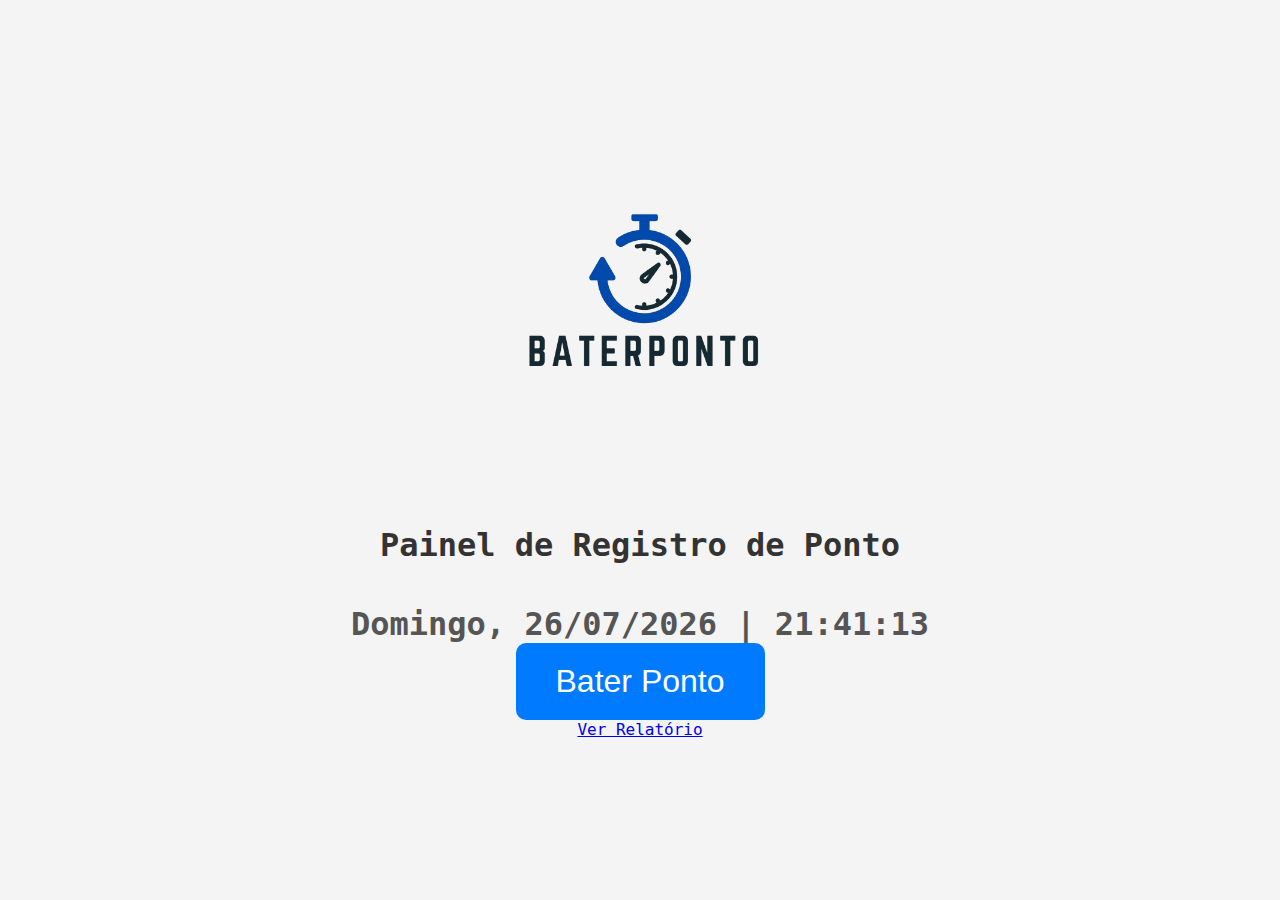
<file: index.html>
<!DOCTYPE html>
<html lang="pt-BR">
<head>
    <meta charset="UTF-8">
    <meta name="viewport" content="width=device-width, initial-scale=1.0">
    <title>Registro de Ponto</title>
    <link rel="stylesheet" href="css/style.css">
</head>
<body>
    
    <header id="header">
        <img src="img/BaterPonto.png" alt="Logo da Empresa" class="logo">
        <h1>Painel de Registro de Ponto</h1>
    </header>

    
    <div class="data-hora-container">
        <div id="data-hora">
            <span id="dia-semana"></span>, <span id="dia-mes-ano"></span> | <span id="hora-min-seg"></span>
        </div>
    </div>

    <button id="btn-bater-ponto">Bater Ponto</button>

    <dialog id="dialog-ponto">
        <p id="dialog-data"></p>
        <p id="dialog-hora"></p>
        <p id="dialog-last-register"></p>

        <label for="tipos-ponto">Tipo de Ponto:</label>
        <select id="tipos-ponto">
            <option value="entrada">Entrada</option>
            <option value="intervalo">Início Intervalo</option>
            <option value="volta-intervalo">Fim Intervalo</option>
            <option value="saida">Saída</option>
        </select>

        <label for="data-ponto">Data:</label>
        <input type="date" id="data-ponto">

      
        <label for="justificativa">Justificativa (opcional):</label>
        <textarea id="justificativa" rows="4" cols="50" placeholder="Digite a justificativa, se necessário"></textarea>
        
        <label for="arquivo-justificativa">Anexar Arquivo (opcional):</label>
        <input type="file" id="arquivo-justificativa">

        <button id="btn-dialog-bater-ponto">Registrar Ponto</button>
        <button id="btn-dialog-fechar">Fechar</button>
    </dialog>

    <div id="alerta-registro-ponto" class="hidden">
        Ponto registrado com sucesso!
        <button id="alerta-registro-ponto-fechar">Fechar</button>
    </div>

    <a href="html/relatorio.html">Ver Relatório</a>

    <script src="js/index.js"></script>
</body>
</html>
</file>
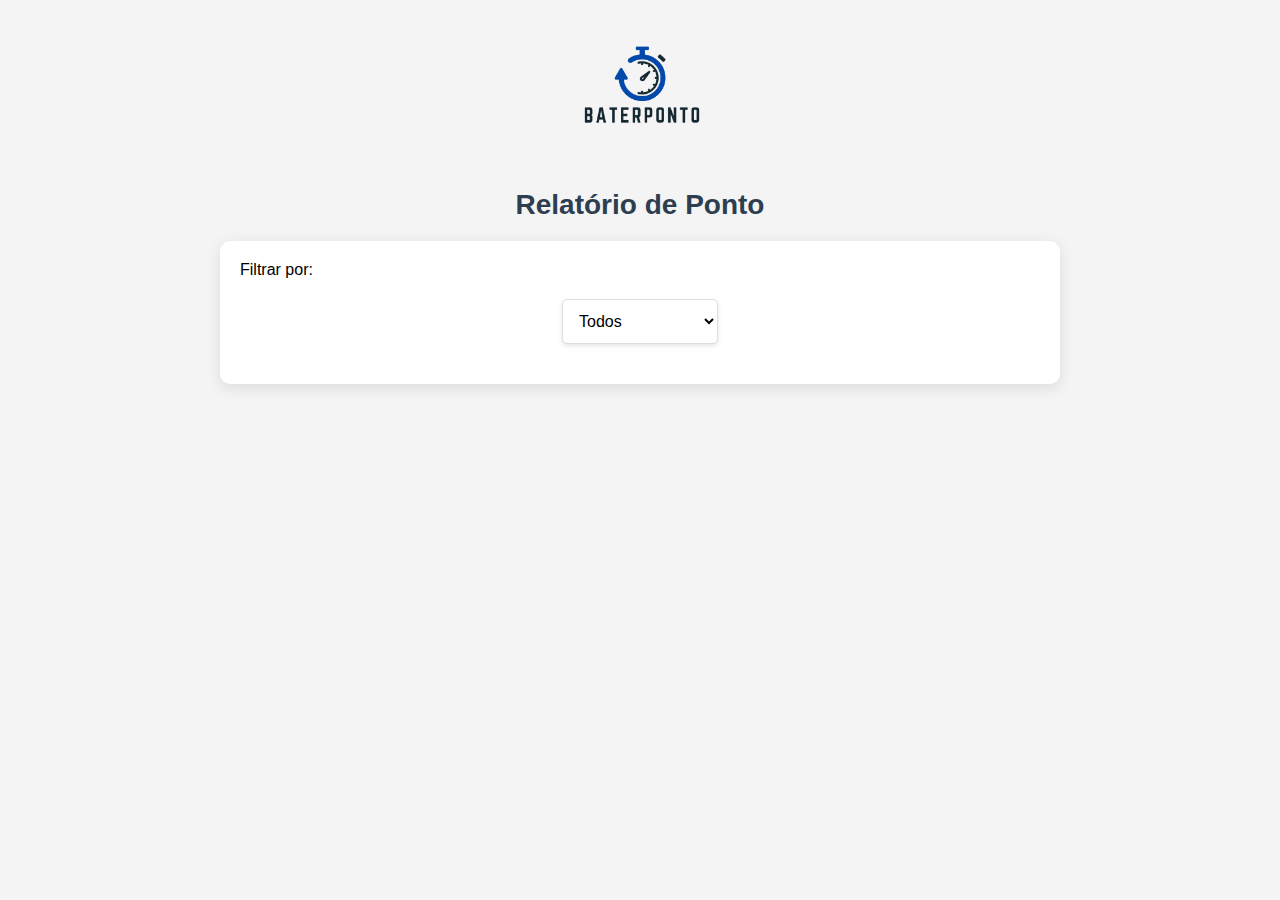
<file: html/relatorio.html>
<!DOCTYPE html>
<html lang="pt-BR">
<head>
    <meta charset="UTF-8">
    <meta name="viewport" content="width=device-width, initial-scale=1.0">
    <title>Relatório de Ponto</title>
    <link rel="stylesheet" href="../css/relatorio.css">
</head>
<body>
    <header class="header">
        <img src="../img/BaterPonto.png" alt="Logo da Empresa" class="logo">
        <h1>Relatório de Ponto</h1>
    </header>

    <div class="container">
        <label for="filtro">Filtrar por:</label>
        <select id="filtro" class="campo-select">
            <option value="tudo">Todos</option>
            <option value="semana">Última Semana</option>
            <option value="mes">Último Mês</option>
        </select>

        <ul id="lista-registros" class="lista-registros"></ul>
    </div>

    <script src="../js/relatorio.js"></script>
    <script src="../js/index.js"></script>
</body>
</html>
</file>
<file: css/style.css>
body {
    margin: 0;
    padding: 0;
    font-family: "Nanum Gothic Coding", monospace;
    background-color: #f4f4f4;
    color: #333;
    display: flex;
    justify-content: center;
    align-items: center;
    height: 100vh;
    flex-direction: column;
    text-align: center; 
}


.logo {
    width: 300px; 
    height: auto;
    transition: transform 0.3s;
    margin-bottom: 40px; 
}

.logo:hover {
    transform: scale(1.15); 
}


.data-hora-container {
    margin-top: 20px; 
    text-align: center; 
    font-weight: bold; 
}

#data-hora {
    font-size: 2rem; 
    color: #555; 
}



#btn-dialog-fechar {
    position: absolute;
    top: 10px;
    right: 10px;
    background: none;
    border: none;
    font-size: 1.5rem;
    cursor: pointer;
}


#alerta-registro-ponto {
    position: fixed;
    bottom: 20px;
    right: 20px;
    background-color: #28a745;
    padding: 15px 30px;
    border-radius: 10px;
    box-shadow: 0px 4px 8px rgba(0, 0, 0, 0.1);
    display: flex;
    align-items: center;
    gap: 10px;
}

#alerta-registro-ponto span {
    color: white;
    font-size: 1.4rem;
}

#alerta-registro-ponto-fechar {
    background: none;
    border: none;
    color: white;
    font-size: 1.2rem;
    cursor: pointer;
}


#div-btn-bater-ponto {
    text-align: center;
    margin: 60px 0; 
}

#btn-bater-ponto {
    padding: 20px 40px;
    background-color: #007bff;
    color: white;
    font-size: 2rem; 
    border: none;
    border-radius: 10px; 
    cursor: pointer;
    transition: background-color 0.3s, transform 0.3s;
}

#btn-bater-ponto:hover {
    background-color: #0056b3;
    transform: scale(1.05);
}


#dialog-ponto {
    position: relative;
    width: 80%;
    max-width: 450px; 
    margin: 0 auto;
    padding: 40px;
    background-color: white;
    border-radius: 10px;
    box-shadow: 0px 8px 16px rgba(0, 0, 0, 0.2);
    text-align: center;
}

#dialog-ponto p {
    font-size: 1.8rem; 
    margin: 20px 0;
}

#dialog-ponto select {
    padding: 15px;
    font-size: 1.4rem;
    width: 100%;
    margin-bottom: 20px;
    border: 1px solid #1e08e2;
    border-radius: 5px;
}

#btn-dialog-bater-ponto {
    padding: 15px 30px;
    font-size: 1.6rem; 
    background-color: #080cda;
    color: white;
    border: none;
    border-radius: 5px;
    cursor: pointer;
    transition: background-color 0.3s;
}

#btn-dialog-bater-ponto:hover {
    background-color: #218838;
}


.hidden {
    opacity: 0;
    visibility: hidden;
    transition: opacity 0.3s, visibility 0.3s;
}

.show {
    opacity: 1;
    visibility: visible;
}
</file>
<file: css/relatorio.css>
body { 
    font-family: 'Roboto', sans-serif; 
    background-color: #f4f4f4; 
    margin: 0;
    padding: 20px;
}

.header {
    text-align: center;
    margin-bottom: 20px;
}

.logo {
    width: 150px; 
    height: auto;
    display: block;
    margin: 0 auto 10px auto;
}

h1 {
    font-size: 28px; 
    color: #2c3e50; 
}

.container {
    max-width: 800px;
    margin: 0 auto;
    padding: 20px;
    background: #ffffff; 
    border-radius: 10px; 
    box-shadow: 0 4px 15px rgba(0, 0, 0, 0.1); 
}


ul {
    list-style-type: none;
    padding: 0;
    margin: 20px auto;
    max-width: 600px;
    background-color: #f9f9f9; 
    border-radius: 10px;
    box-shadow: 0 4px 10px rgba(0, 0, 0, 0.1);
}

li {
    margin: 15px 0; 
    padding: 20px; 
    background-color: #fff; 
    border-radius: 8px; 
    display: flex;
    flex-direction: column; 
    transition: transform 0.3s, box-shadow 0.3s; 
    border: 1px solid #e0e0e0; 
}

li:hover {
    transform: translateY(-3px); 
    box-shadow: 0 6px 12px rgba(0, 0, 0, 0.15);
    background-color: #f2f2f2; 
}

select {
    display: block;
    margin: 20px auto;
    padding: 12px; 
    font-size: 16px;
    border: 1px solid #ddd;
    border-radius: 5px;
    background-color: #fff;
    max-width: 400px;
    box-shadow: 0 2px 4px rgba(0, 0, 0, 0.1);
    transition: border 0.3s, box-shadow 0.3s;
    cursor: pointer;
}

select:hover {
    border-color: #3498db; 
    box-shadow: 0 0 5px rgba(52, 152, 219, 0.5); 
}

li span {
    font-weight: 500;
    color: #34495e; 
    margin-bottom: 10px; 
}

li button {
    background-color: #3498db; 
    color: white;
    border: none;
    padding: 10px 15px;
    border-radius: 5px;
    cursor: pointer;
    transition: background-color 0.3s, transform 0.2s;
    margin-top: 10px; 
    align-self: flex-end; 
}

li button:hover {
    background-color: #2980b9; 
    transform: translateY(-2px); 
}

.justificativa,
.observacao {
    margin-top: 10px; 
    padding: 10px; 
    background-color: #f0f0f0; 
    border-radius: 5px; 
    border: 1px solid #d0d0d0; 
    width: 100%; 
}
</file>
